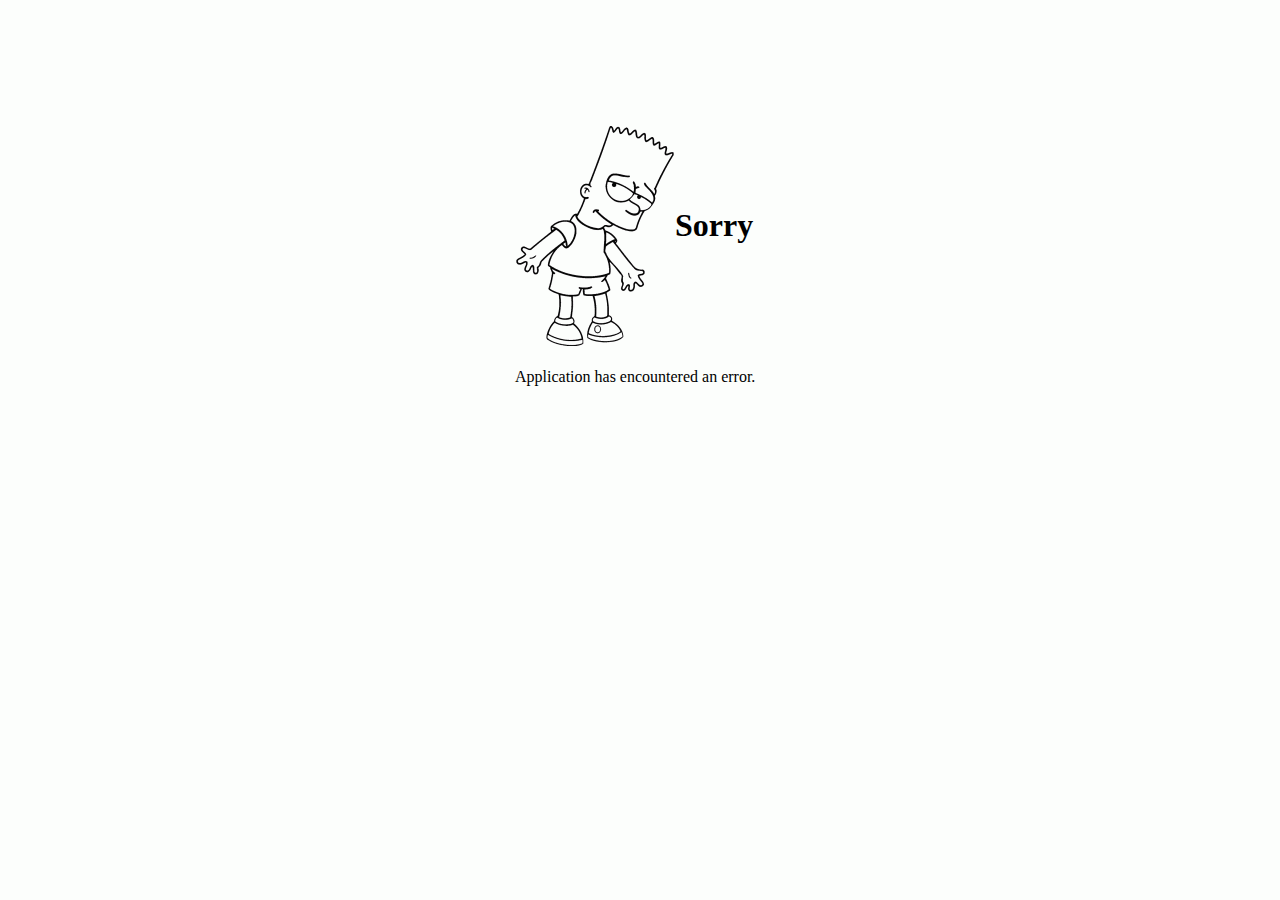
<file: src/main/resources/static/err.html>
<!DOCTYPE html>
<html lang="en">
<head>
    <meta charset="UTF-8">
    <title>Error</title>
</head>
<body style="background: #FCFEFC;" >
<div style="width: 250px; margin: 10% auto;">
    <h1><img src="img/bart.png" alt="Bart is saying sorry" align="middle">Sorry</h1>
    <p>Application has encountered an error.</p>
</div>
</body>
</html>
</file>
